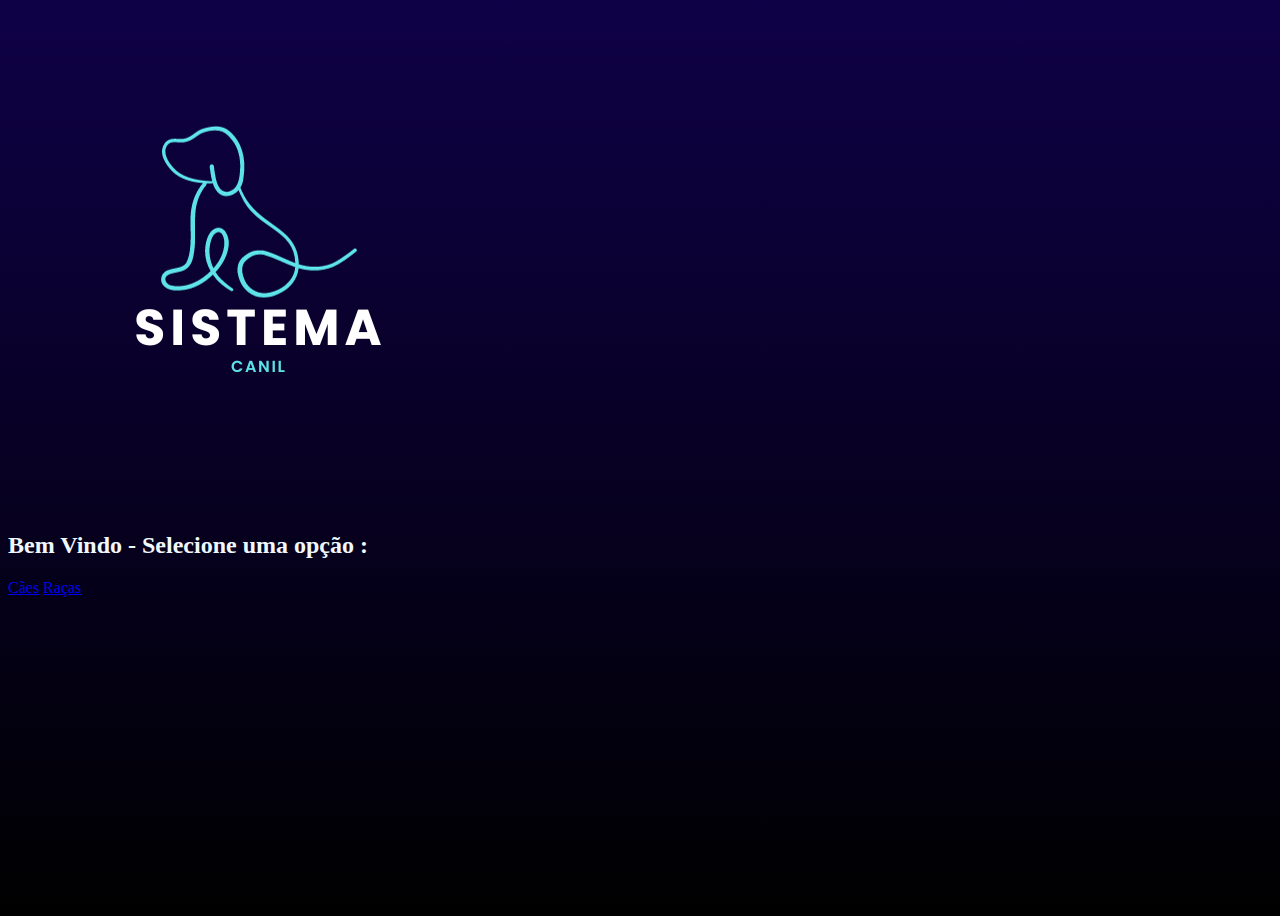
<file: src/main/resources/static/index.html>
<!DOCTYPE html>
<html lang="pt-br">
  <head>
    <meta charset="UTF-8" />
    <meta name="viewport" content="width=device-width, initial-scale=1.0" />
    <title>Sistema Canil</title>
    <link
      href="https://cdn.jsdelivr.net/npm/bootstrap@5.3.2/dist/css/bootstrap.min.css"
      rel="stylesheet"
      integrity="sha384-T3c6CoIi6uLrA9TneNEoa7RxnatzjcDSCmG1MXxSR1GAsXEV/Dwwykc2MPK8M2HN"
      crossorigin="anonymous"
    />
    <script
      src="https://cdn.jsdelivr.net/npm/bootstrap@5.3.2/dist/js/bootstrap.bundle.min.js"
      integrity="sha384-C6RzsynM9kWDrMNeT87bh95OGNyZPhcTNXj1NW7RuBCsyN/o0jlpcV8Qyq46cDfL"
      crossorigin="anonymous"
    ></script>
    <link rel="stylesheet" href="styles.css" />
  </head>
  <body>
    <div class="container">
      <div class="row">
        <div class="col text-center">
          <img class="img-fluid" src="logo.png" alt="logo" />
          <h2 class="h2">Bem Vindo - Selecione uma opção :</h2>
          <div>
            <a class="btn btn-outline-info btn-lg mx-3" href="caes.html"
              >Cães</a
            >
            <a class="btn btn-outline-info btn-lg mx-3" href="racas.html"
              >Raças</a
            >
          </div>
        </div>
      </div>
    </div>
  </body>
</html>
</file>
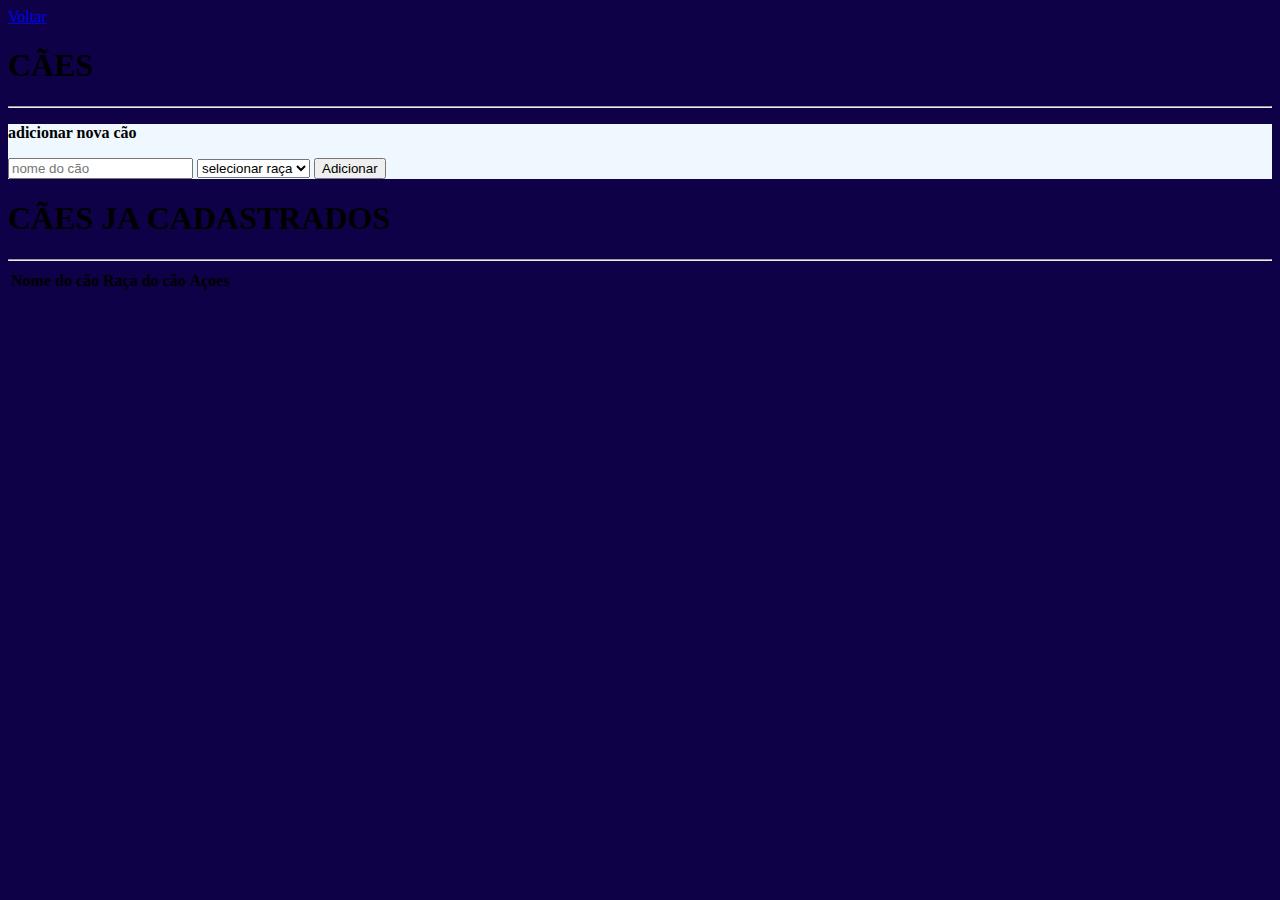
<file: src/main/resources/static/caes.html>
<!DOCTYPE html>
<html lang="pt-br">
  <head>
    <meta charset="UTF-8" />
    <meta name="viewport" content="width=device-width, initial-scale=1.0" />
    <title>Sistema Canil - Cães</title>
    <link
      href="https://cdn.jsdelivr.net/npm/bootstrap@5.3.2/dist/css/bootstrap.min.css"
      rel="stylesheet"
      integrity="sha384-T3c6CoIi6uLrA9TneNEoa7RxnatzjcDSCmG1MXxSR1GAsXEV/Dwwykc2MPK8M2HN"
      crossorigin="anonymous"
    />
    <link rel="stylesheet" href="caes.css" />
  </head>
  <body>
    <div class="container container-racas">
      <div class="row">
        <div class="col text-center">
          <div class="col text-start">
            <a class="btn btn-outline-info btn-lg mt-5" href="index.html"
              >Voltar</a
            >
          </div>
          <div class="col">
            <h1 class="mt-3 text-white display-4">CÃES</h1>
            <hr class="text-white" />
          </div>
          <div class="col rounded add-caes my-3 p-5">
            <p class="text-secondary"><strong>adicionar nova cão </strong></p>
            <div class="d-flex">
              <input
                class="form-control mx-2"
                placeholder="nome do cão"
                type="text"
                name="cao_name"
                id="cao_name"
              />
              <select id="selectRaca" class="form-select">
                <option selected>selecionar raça</option>
              </select>
              <button
                onclick="adicionarCao()"
                class="btn btn-outline-primary ms-2"
              >
                Adicionar
              </button>
            </div>
          </div>

          <div class="col">
            <h1 class="text-white">CÃES JA CADASTRADOS</h1>
            <hr class="text-white" />
            <table class="table">
              <thead>
                <tr>
                  <th scope="col">Nome do cão</th>
                  <th scope="col">Raça do cão</th>
                  <th scope="col">Açoes</th>
                </tr>
              </thead>
              <tbody class="listaCaes"></tbody>
            </table>
          </div>
        </div>
      </div>
    </div>

    <script src="caes.js"></script>

  </body>
</html>
</file>
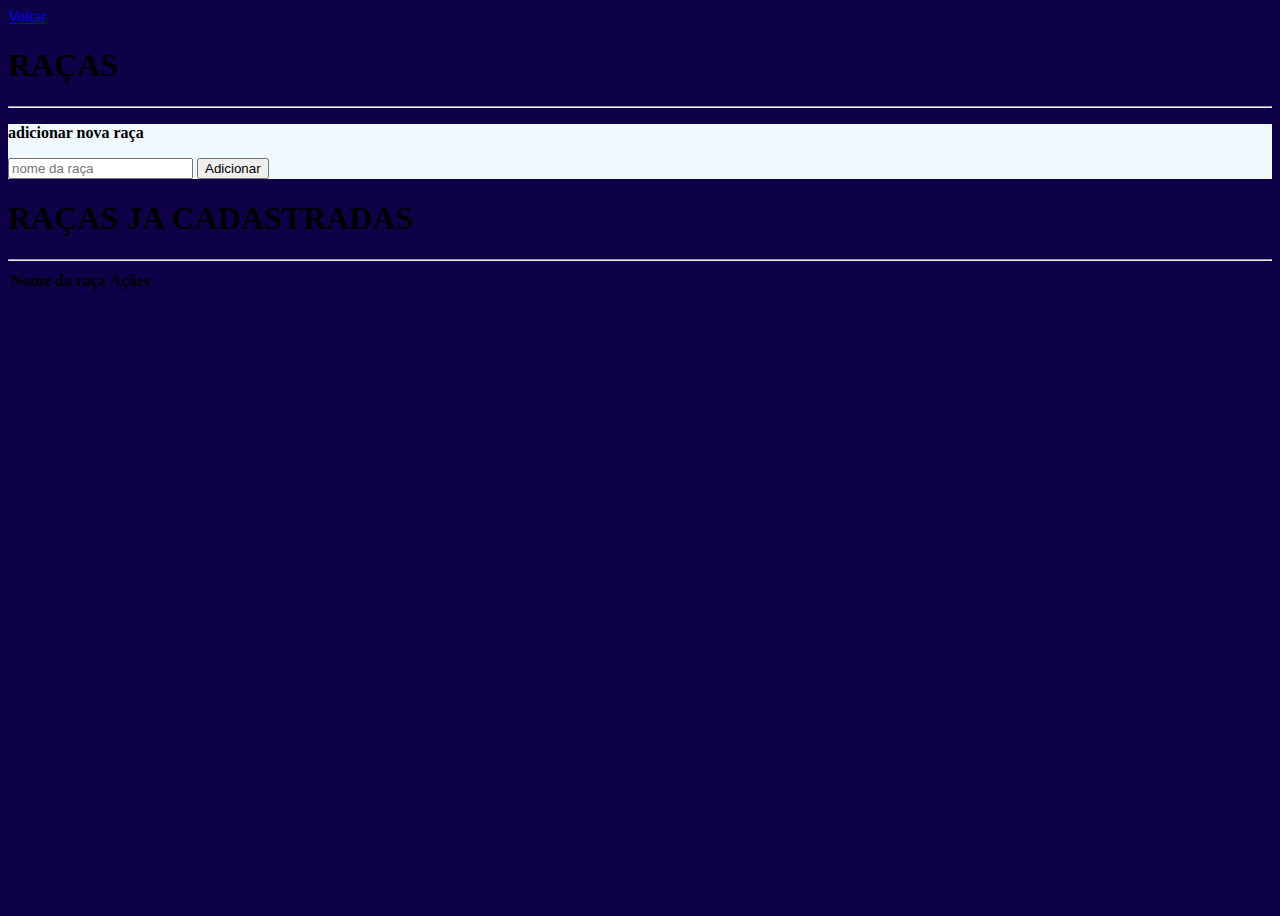
<file: src/main/resources/static/racas.html>
<!DOCTYPE html>
<html lang="pt-br">
  <head>
    <meta charset="UTF-8" />
    <meta name="viewport" content="width=device-width, initial-scale=1.0" />
    <title>Sistema Canil - Raças</title>
    <link
      href="https://cdn.jsdelivr.net/npm/bootstrap@5.3.2/dist/css/bootstrap.min.css"
      rel="stylesheet"
      integrity="sha384-T3c6CoIi6uLrA9TneNEoa7RxnatzjcDSCmG1MXxSR1GAsXEV/Dwwykc2MPK8M2HN"
      crossorigin="anonymous"
    />
    <link rel="stylesheet" href="racas.css" />
  </head>
  <body>
    <div class="container container-racas">
      <div class="row">
        <div class="col text-center">
          <div class="col text-start">
            <a class="btn btn-outline-info btn-lg mt-5" href="index.html"
              >Voltar</a
            >
          </div>
          <div class="col">
            <h1 class="mt-3 text-white display-4">RAÇAS</h1>
            <hr class="text-white" />
          </div>
          <div class="col rounded add-racas my-3 p-5">
            <p class="text-secondary"><strong>adicionar nova raça </strong></p>
            <div class="d-flex">
              <input
                class="form-control"
                placeholder="nome da raça"
                type="text"
                name="raca_name"
                id="raca_name"
              />
              <button
                onclick="adicionarRaca()"
                class="btn btn-outline-primary ms-2"
              >
                Adicionar
              </button>
            </div>
          </div>

          <div class="col">
            <h1 class="text-white">RAÇAS JA CADASTRADAS</h1>
            <hr class="text-white" />
            <table class="table">
              <thead>
                <tr>
                  <th scope="col">Nome da raça</th>
                  <th scope="col">Ações</th>
                </tr>
              </thead>
              <tbody class="listaRacas"></tbody>
            </table>
          </div>
        </div>
      </div>
    </div>

    <script src="racas.js"></script>
  </body>
</html>
</file>
<file: src/main/resources/static/styles.css>
body{
    min-height: 100vh;
    background: linear-gradient(to bottom, #0F0147, #000000);
    color: aliceblue;
}
</file>
<file: src/main/resources/static/caes.css>
body{
    background-color: #0F0147;
}
.container-caes{
    min-height: 100vh;
    background-color: #0F0147;
}
.add-caes{
    background-color: aliceblue;
}
</file>
<file: src/main/resources/static/racas.css>
body{
    background-color: #0F0147;
}
.container-racas{
    min-height: 100vh;
    background-color: #0F0147;
}
.add-racas{
    background-color: aliceblue;
}
</file>
